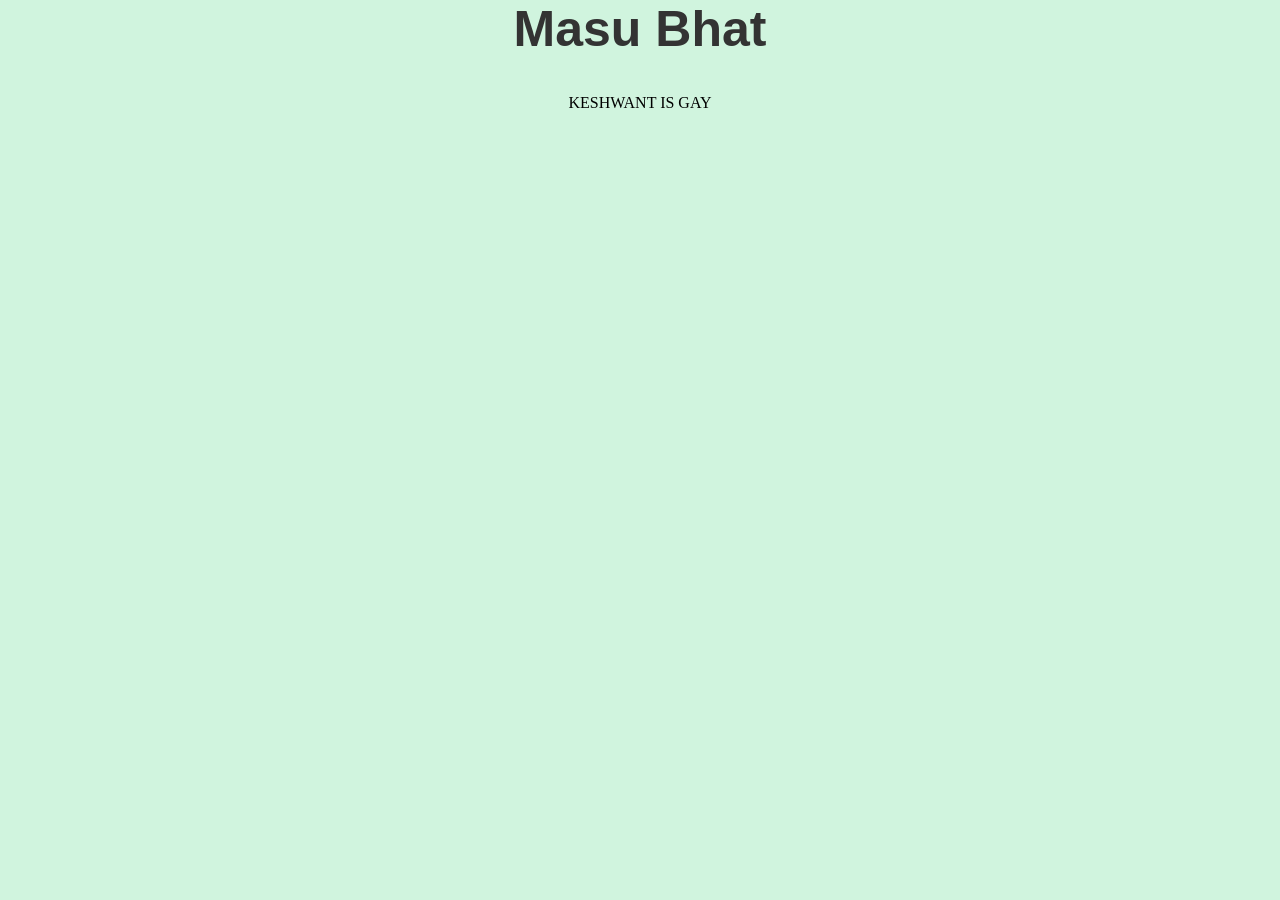
<file: index.html>
<!DOCTYPE html>
<html lang="en">
<head>
    <meta charset="UTF-8">
    <meta name="viewport" content="width=device-width, initial-scale=1.0">
    <link rel="stylesheet" href="./style.css">
    <title>Masu Bhat</title>
</head>
<body>
     <!-- <marquee id="construction">The website is under development..</marquee>
    <p class="head">MASU BHAT</p>

    <p class="content">Lorem ipsum dolor sit amet consectetur adipisicing elit. Perspiciatis eaque minus nemo harum recusandae nam corrupti.<br>Deleniti esse obcaecati enim ipsa est.<br placeat nihil sed sunt ipsam quia, facere veniam quam doloribus aut odio tempora ipsa nostrum<br>nemo dicta officia at blanditiis repellat totam non distinctio quis. Consequatur, blanditiis voluptas.</p>
    <br>
    <br>
    <div class="box">
        <div id="box1">
            <a id="submit-btn" href="https://www.google.com/" target="_blank">Submit</a>
            <p id="submit-para">Click the button above to submit your response.</p>
        </div>
        <div id="box2">
            <a id="form-btn" href="./form.html" target="_blank">Form</a>
            <p id="form-para">Click the button above to fill out the form.</p>
        </div>
        <div id="box3">
            <a id="svg-btn" href="./svg.html" target="_blank">SVG</a>
            <p id="svg-para">Click the button above to view the SVG.</p>
        </div>
    </div> -->
    <center><h1 style="color: #333; font-size: 50px; font-family: Arial, sans-serif;">Masu Bhat</h1>
    <br><br>
    <p>KESHWANT IS GAY</p>
</center>
    
    <!-- <script src="./script.js"></script> -->
</body>
</html>
</file>
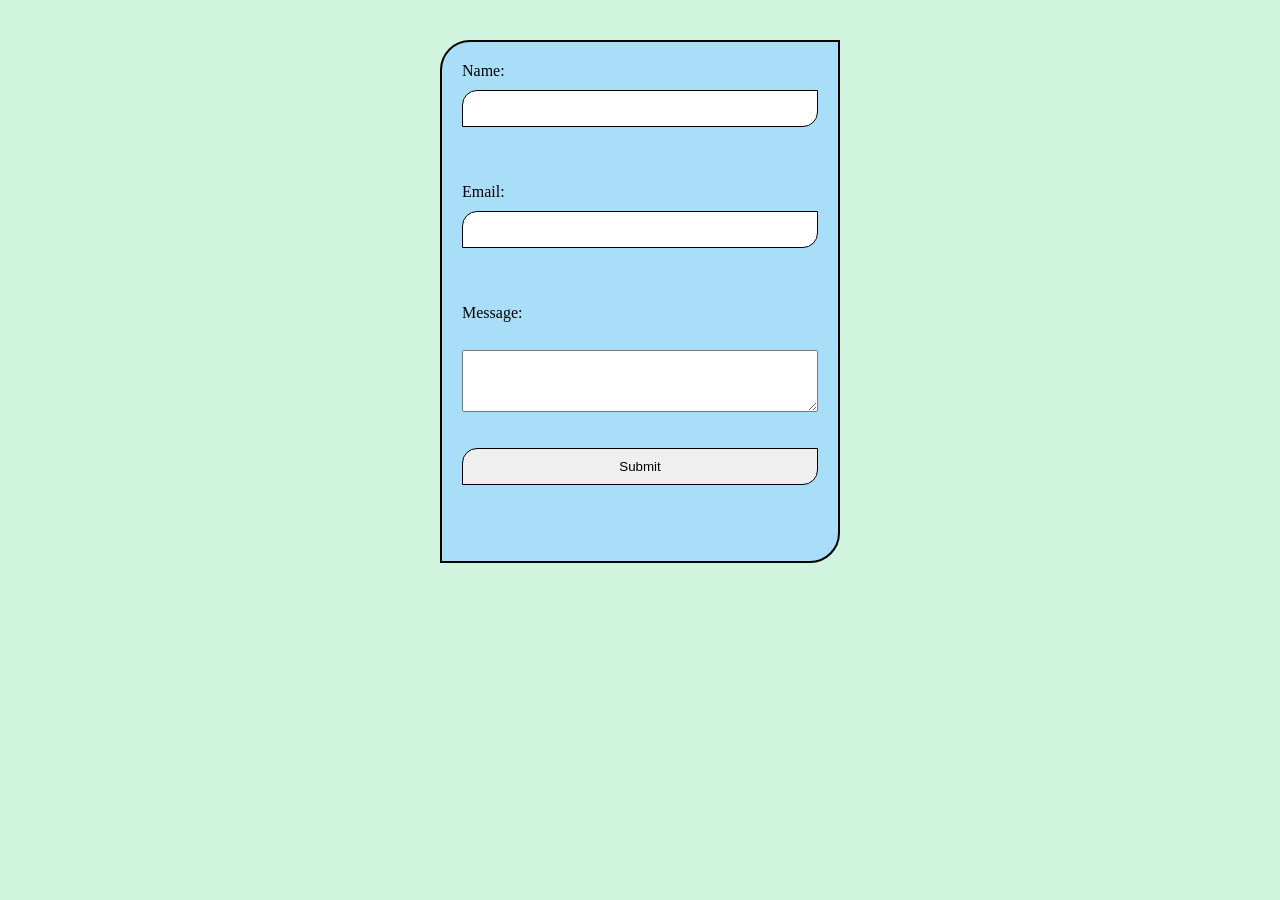
<file: form.html>
<!DOCTYPE html>
<html lang="en">
<head>
    <meta charset="UTF-8">
    <meta name="viewport" content="width=device-width, initial-scale=1.0">
    <title>Form</title>
    <link rel="stylesheet" href="./form.css">
</head>
<body>
    <div class="form-container">
    <form action="./index.html" target="_blank" method="get">
        <label for="name">Name:</label>
        <input type="text" id="name" name="name" required><br><br>

        <label for="email">Email:</label>
        <input type="email" id="email" name="email" required><br><br>

        <label for="message">Message:</label><br>
        <textarea id="message" name="message" rows="4" cols="50" required></textarea><br><br>

        <input type="submit" value="Submit">
        <br><br>
        <p id="response"></p>
    </form>
</div>
<script src="./form.js"></script>
</body>
</html>
</file>
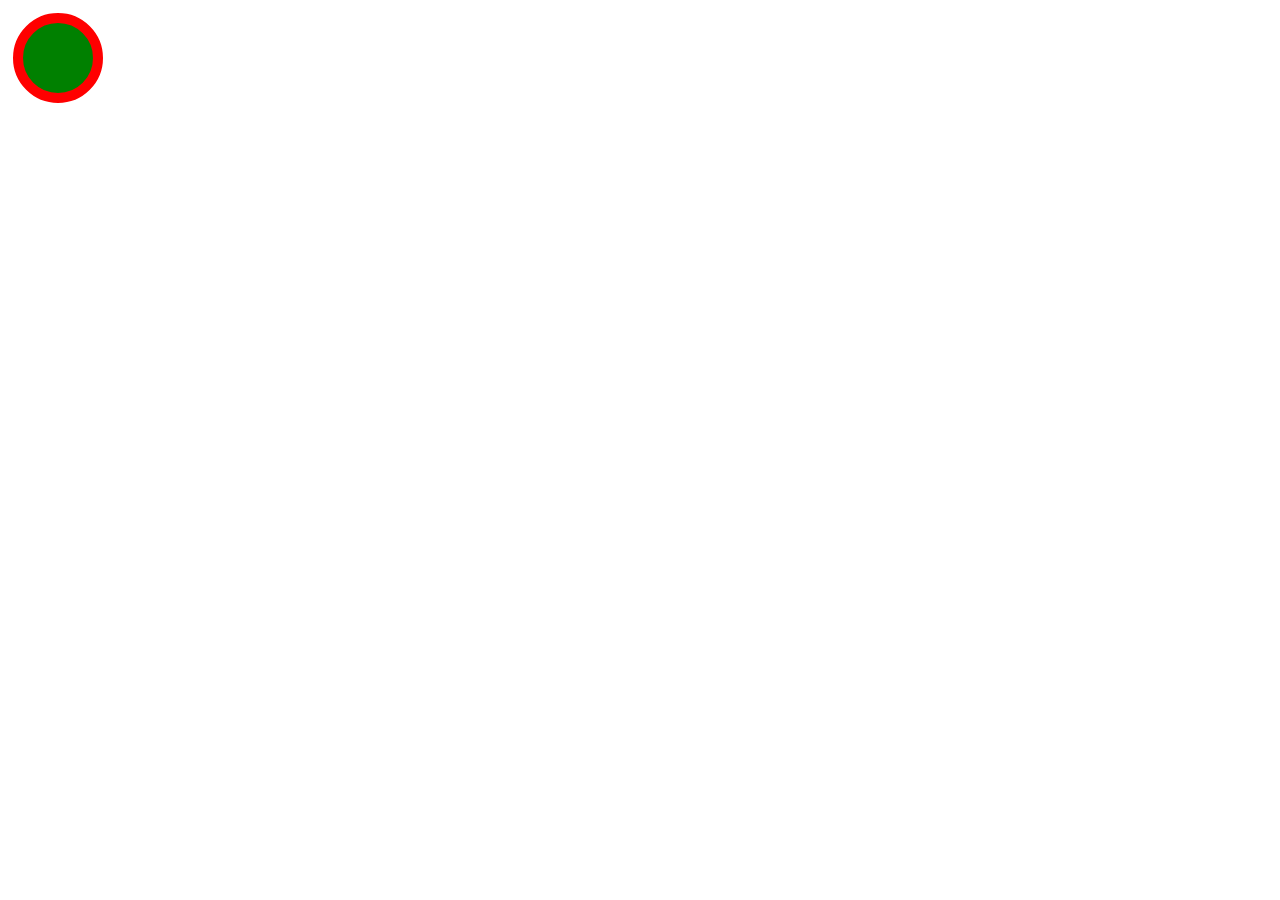
<file: svg.html>
<!DOCTYPE html>
<html lang="en">
<head>
    <meta charset="UTF-8">
    <meta name="viewport" content="width=device-width, initial-scale=1.0">
    <title>SVG</title>
</head>
<body>
    <svg width="100" height="200">
        <circle cx="50" cy="50" r="40" stroke="red" stroke-width="10" fill="green" />
    </svg>
</body>
</html>
</file>
<file: style.css>
*{
    margin: 0;
    padding: 0;
    box-sizing: border-box;
    /* display:flex; */
}
.head{
    color: #ff99c8;
    font-size: 50px;  
    text-align: center;
    background-color: #e4c1f9;
    font-family: 'Courier New', Courier, monospace;
}
.content{
    padding: 0px;
    color: black;
    font-size: 21px;  
    text-align: left;
    background-color: #fcf6bd;
    font-family: 'Times New Roman', sans-serif;
    padding: 20px;
}
body{
    background-color: #d0f4de;
}


.box{
    width: 600px;
    height: 300px;
    background-color: #a9def9;
    margin: 20px auto;
    border: 2px solid black;
    border-radius: 30px 0 30px 0;
    display: flex;
    flex-direction: column;
}


#box1{
    height: 150px;
    width: 150px;
    background-color: #ff99c8;
    margin: 30px 0px 0px 30px;
    border: 1px solid black;
    border-radius: 15px 0 15px 0
}

#box1 #submit-btn{
    width: 100px;
    height: 30px;
    background-color: #ff99c8;
    border: 1px solid black;
    border-radius: 15px 0 15px 0;
    margin: 10px auto;
    display: block;
    text-decoration: none;
    /* cursor: pointer; */
    text-align: center;
    line-height: 30px;
}

#box1 #submit-btn:hover{
    background-color: #ff99c8;
    color: white;
    border: 1px solid black;
    border-radius: 15px 0 15px 0;
    margin: 10px auto;
    display: block;
    text-decoration: none;
    cursor: pointer;
    text-align: center;
    line-height: 30px;
}

#box1 #submit-btn:active{
    background-color:black;
    color: white;
}

#box1 #submit-btn:visited{
    background-color: #ff99c8;
    color: black;
}
#box1 #submit-para{
    text-align: center;
    font-size: 18px;
    color: black;
    padding: 10px 10px 20px 10px;
    font-family: 'Times New Roman', sans-serif;
}

#box2{
    display: flex;
    flex-direction: column;
    margin: 30px 0px 0px 30px;
    position: relative ;
    left:30%;
    bottom: 61%;
    height: 150px;
    width: 150px;
    background-color: #D0F4DE;
    border: 1px solid black;
    border-radius: 15px 0 15px 0;
}
#box2 #form-btn{
    width: 100px;
    height: 30px;
    background-color: #D0F4DE;
    border: 1px solid black;
    border-radius: 15px 0 15px 0;
    margin: 10px auto;
    display: block;
    text-decoration: none;
    /* cursor: pointer; */
    text-align: center;
    line-height: 30px;
}

#box2 #form-btn:hover{
    background-color: #D0F4DE;
    color: white;
    border: 1px solid black;
    border-radius: 15px 0 15px 0;
    margin: 10px auto;
    display: block;
    text-decoration: none;
    cursor: pointer;
    text-align: center;
    line-height: 30px;
}

#box2 #form-btn:active{
    background-color:black;
    color: white;
}

#box2 #form-btn:visited{
    background-color: #D0F4DE;
    color: black;
}
#box2 #form-para{
    text-align: center;
    font-size: 18px;
    color: black;
    padding: 10px 10px 20px 10px;
    font-family: 'Times New Roman', sans-serif;
}
#box3{
    display: flex;
    flex-direction: column;
    margin: 30px 0px 0px 30px;
    position: relative;
    left:60%;
    bottom: 121%;
    height: 150px;
    width: 150px;
    background-color: #fcf6bd;
    border: 1px solid black;
    border-radius: 15px 0 15px 0;
}
#box3 #svg-btn{
    width: 100px;
    height: 30px;
    background-color: #fcf6bd;
    border: 1px solid black;
    border-radius: 15px 0 15px 0;
    margin: 10px auto;
    display: block;
    text-decoration: none;
    /* cursor: pointer; */
    text-align: center;
    line-height: 30px;
}

#box3 #svg-btn:hover{
    background-color: #fcf6bd;
    color: white;
    border: 1px solid black;
    border-radius: 15px 0 15px 0;
    margin: 10px auto;
    display: block;
    text-decoration: none;
    cursor: pointer;
    text-align: center;
    line-height: 30px;
}

#box3 #svg-btn:active{
    background-color:black;
    color: white;
}

#box3 #svg-btn:visited{
    background-color: #fcf6bd;
    color: black;
}
#box3 #svg-para{
    text-align: center;
    font-size: 18px;
    color: black;
    padding: 10px 10px 20px 10px;
    font-family: 'Times New Roman', sans-serif;
}
</file>
<file: form.css>
*{
    margin: 0;
    padding: 0;
    box-sizing: border-box;
}
body{
    background-color: #d0f4de;
    padding: 20px;
}   
.form-container{
    width: 400px;
    height: auto;
    background-color: #a9def9;
    margin: 20px auto;
    border: 2px solid black;
    border-radius: 30px 0 30px 0;
    display: flex;
    flex-direction: column;
}
.form-container form{
    display: flex;
    flex-direction: column;
    padding: 20px;
}
label{
    margin-bottom: 10px;
}
select, input{
    margin-bottom: 20px;
    padding: 10px;
    border: 1px solid black;
    border-radius: 15px 0 15px 0;
}
input[type="submit"]{
    cursor: pointer;
    /* target: _blank; */
}
</file>
